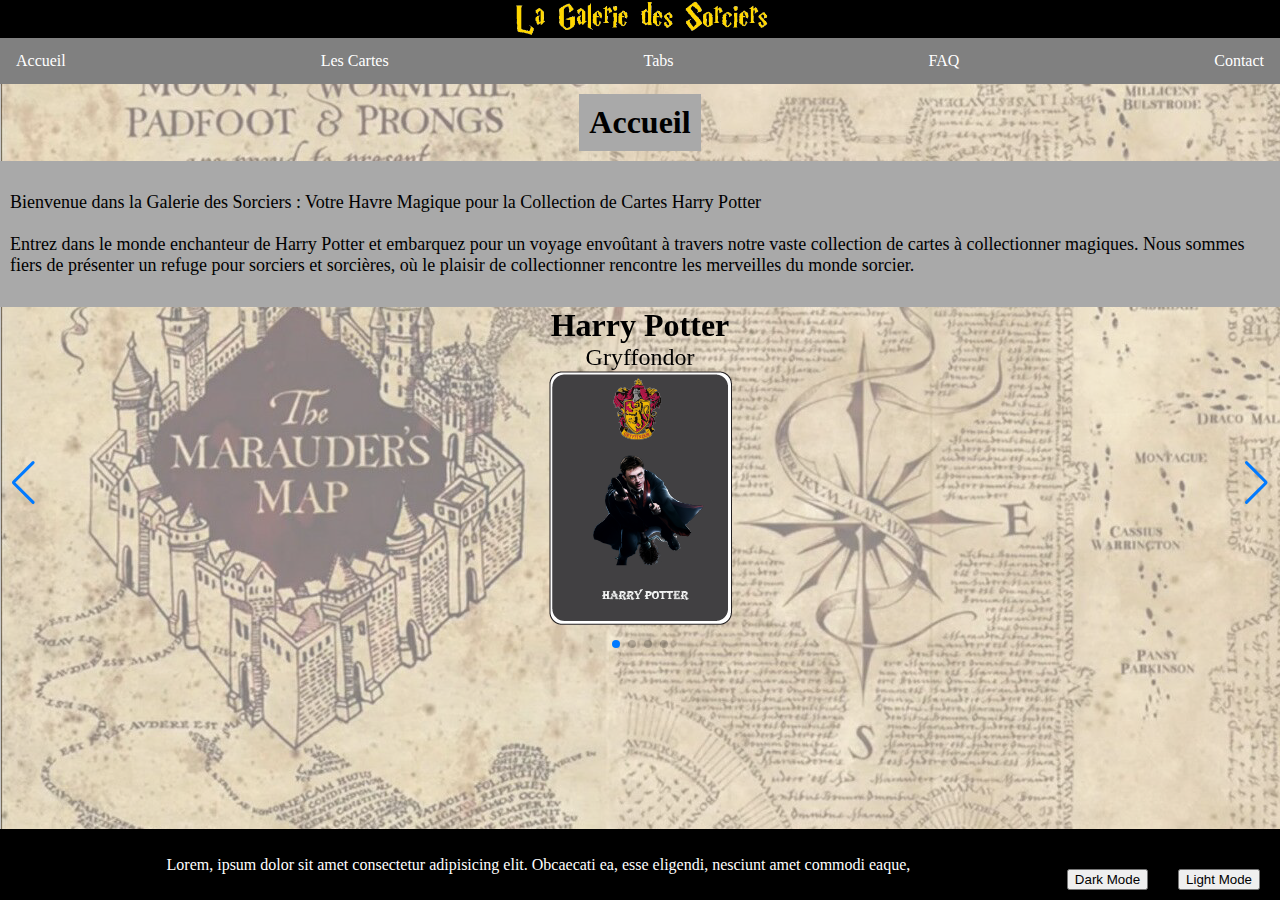
<file: Rendu HTML CSS/index.html>
<!DOCTYPE html>
<html lang="fr">
  <head>
    <meta charset="UTF-8" />
    <meta name="viewport" content="width=device-width, initial-scale=1.0" />
    <title>Accueil</title>
    <link
      rel="stylesheet"
      href="https://cdn.jsdelivr.net/npm/swiper@11/swiper-bundle.min.css"
    />
    <link rel="stylesheet" href="slider.css" />
    <link rel="icon" type="image/png" href="Images/Harry_Potter_Favicon.png" />
  </head>
  <body>
    <div class="bloc3">
      <img id="logo" src="Images/Logo.png" alt="logo" />
    </div>
    <nav class="navbar">
      <ul class="navbar-links">
        <li><a href="index.html">Accueil</a></li>
        <li><a href="cartes.html">Les Cartes</a></li>
        <li><a href="tabs.html">Tabs</a></li>
        <li><a href="FAQ.html">FAQ</a></li>
        <li><a href="contact.html">Contact</a></li>
      </ul>
    </nav>
    <h1>Accueil</h1>
    <p class="text">
      <br />Bienvenue dans la Galerie des Sorciers : Votre Havre Magique pour la
      Collection de Cartes Harry Potter <br /><br />

      Entrez dans le monde enchanteur de Harry Potter et embarquez pour un
      voyage envoûtant à travers notre vaste collection de cartes à
      collectionner magiques. Nous sommes fiers de présenter un refuge pour
      sorciers et sorcières, où le plaisir de collectionner rencontre les
      merveilles du monde sorcier.<br /><br />
    </p>

    <div class="swiper mon-slider">
      <div class="swiper-wrapper">
        <div class="swiper-slide slide-hp">
            <p class="title">Harry Potter</p>
            <p class="subtitle">Gryffondor</p>
          <img src="Images/Carte_Harry_Potter.png" alt="Harry Potter" />
        </div>
        <div class="swiper-slide slide-ps">
            <p class="title">Poufsouffle</p>
            <p class="subtitle">Poufsouffle</p>
          <img src="Images/Carte_8.png" alt="Poufsouffle" />
        </div>
        <div class="swiper-slide slide-dm">
            <p class="title">Draco Malfoy</p>
            <p class="subtitle">Serpentard</p>
          <img src="Images/Carte_Draco_Malfoy.png" alt="Draco Malfoy" />
        </div>
        <div class="swiper-slide slide-sa">
          <p class="title">Serdaigle</p>
          <p class="subtitle">Serdaigle</p>
          <img src="Images/Carte_7.png" alt="Serdaigle" />
        </div>
      </div>

      <div class="swiper-pagination"></div>
      <div class="swiper-button-prev"></div>
      <div class="swiper-button-next"></div>
    </div>

    <footer>
      <p id="footertext">
        Lorem, ipsum dolor sit amet consectetur adipisicing elit. Obcaecati ea,
        esse eligendi, nesciunt amet commodi eaque,
      </p>
      <button onclick="darkMode()">Dark Mode</button>
      <button onclick="lightMode()">Light Mode</button>
    </footer>
    <script src="https://cdn.jsdelivr.net/npm/swiper@11/swiper-bundle.min.js"></script>
    <script src="main.js"></script>
  </body>
</html>
</file>
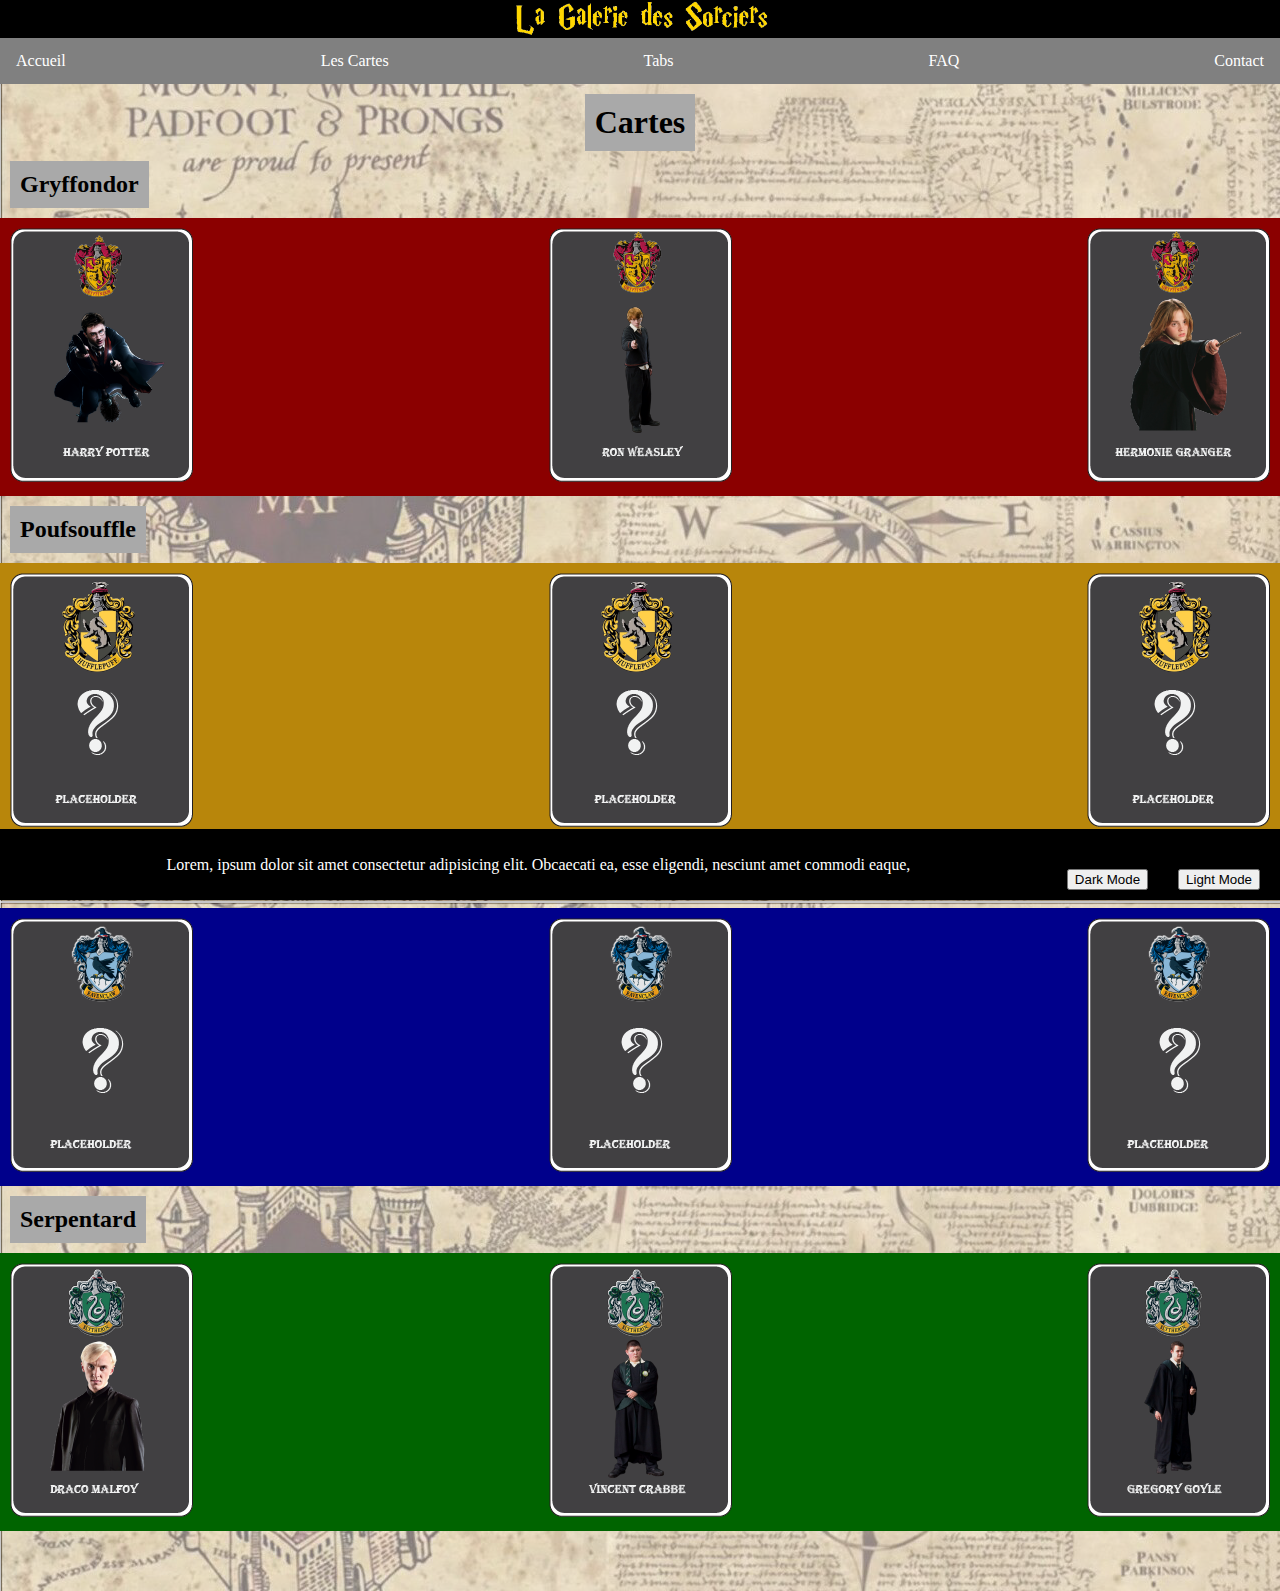
<file: Rendu HTML CSS/cartes.html>
<!DOCTYPE html>
<html lang="fr">
  <head>
    <meta charset="UTF-8" />
    <meta name="viewport" content="width=device-width, initial-scale=1.0" />
    <title>Cartes</title>
    <link rel="stylesheet" href="cartes.css" />
    <link rel="icon" type="image/png" href="Images/Harry_Potter_Favicon.png" />
  </head>
  <body>
    <div class="bloc3">
      <img id="logo" src="Images/Logo.png" alt="logo" />
    </div>
    <nav class="navbar">
      <ul class="navbar-links">
        <li><a href="index.html">Accueil</a></li>
        <li><a href="cartes.html">Les Cartes</a></li>
        <li><a href="tabs.html">Tabs</a></li>
        <li><a href="FAQ.html">FAQ</a></li>
        <li><a href="contact.html">Contact</a></li>
      </ul>
    </nav>
    <div class="empty">
      <h1>Cartes</h1>
    </div>
    <h2>Gryffondor</h2>
    <div class="listecartes1">
      <div class="carte">
        <img src="Images/Carte_Harry_Potter.png" alt="Carte Harry Potter" />
      </div>
      <div class="carte">
        <img src="Images/Carte_Ron_Weasley.png" alt="Carte Ron Weasley" />
      </div>
      <div class="carte">
        <img
          src="Images/Carte_Hermione_Granger.png"
          alt="Carte Hermione Granger"
        />
      </div>
    </div>
    <h2>Poufsouffle</h2>
    <div class="listecartes2">
      <div class="carte">
        <img src="Images/Carte_8.png" alt="Carte Poufsouffle" />
      </div>
      <div class="carte">
        <img src="Images/Carte_8.png" alt="Carte Poufsouffle" />
      </div>
      <div class="carte">
        <img src="Images/Carte_8.png" alt="Carte Poufsouffle" />
      </div>
    </div>
    <h2>Serdaigle</h2>
    <div class="listecartes3">
      <div class="carte">
        <img src="Images/Carte_7.png" alt="Carte Serdaigle" />
      </div>
      <div class="carte">
        <img src="Images/Carte_7.png" alt="Carte Serdaigle" />
      </div>
      <div class="carte">
        <img src="Images/Carte_7.png" alt="Carte Serdaigle" />
      </div>
    </div>
    <h2>Serpentard</h2>
    <div class="listecartes4">
      <div class="carte">
        <img src="Images/Carte_Draco_Malfoy.png" alt="Carte Draco Malfoy" />
      </div>
      <div class="carte">
        <img src="Images/Carte_Vincent_Crabbe.png" alt="Carte Vincent Crabbe" />
      </div>
      <div class="carte">
        <img src="Images/Carte_Gregory_Goyle.png" alt="Carte Gregory Goyle" />
      </div>
    </div>
    <footer>
      <p id="footertext">
        Lorem, ipsum dolor sit amet consectetur adipisicing elit. Obcaecati ea,
        esse eligendi, nesciunt amet commodi eaque,
      </p>
      <button onclick="darkMode()">Dark Mode</button>
      <button onclick="lightMode()">Light Mode</button>
    </footer>
    <script src="main.js"></script>
  </body>
</html>
</file>
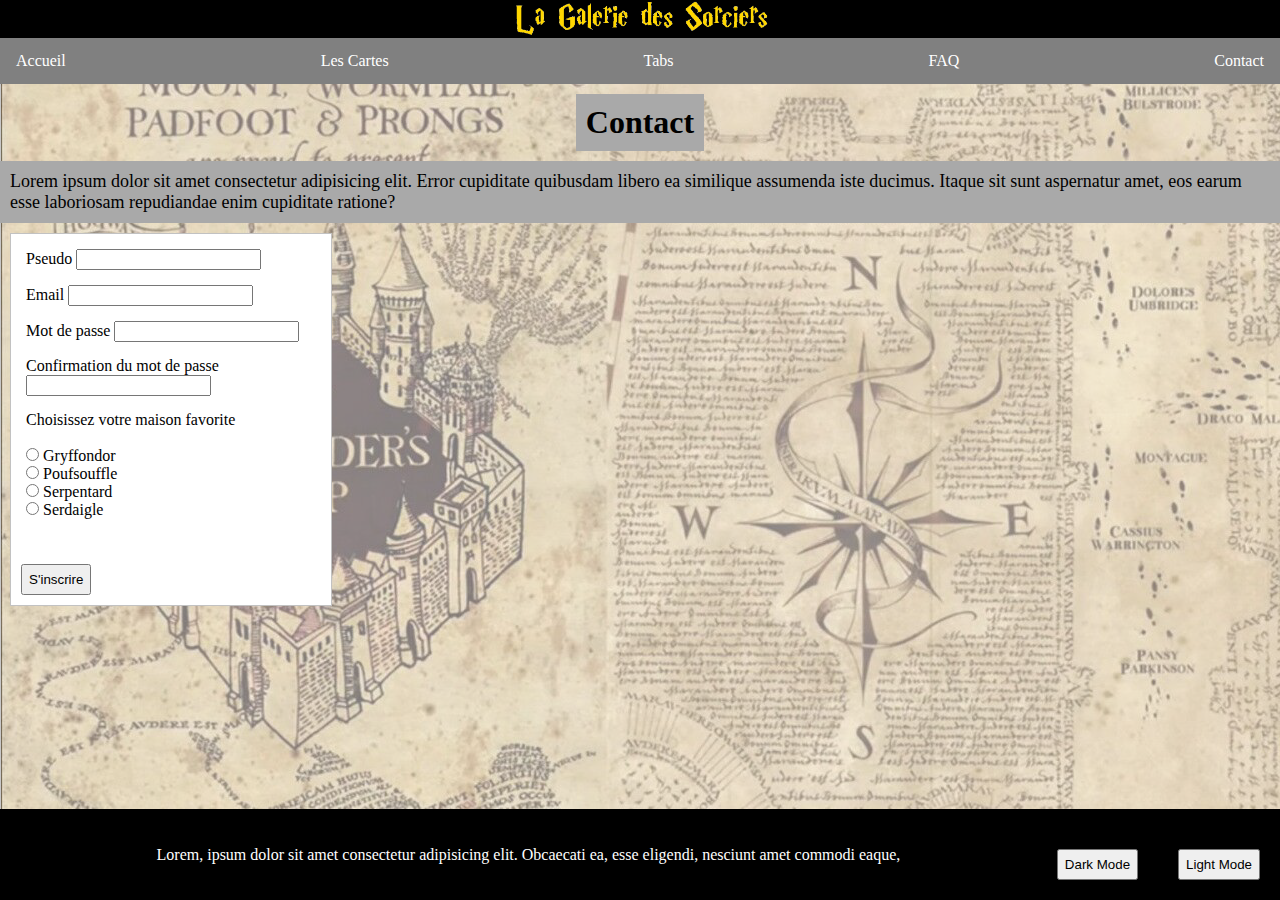
<file: Rendu HTML CSS/contact.html>
<!DOCTYPE html>
<html lang="fr">
  <head>
    <meta charset="UTF-8" />
    <meta name="viewport" content="width=device-width, initial-scale=1.0" />
    <title>Contact</title>
    <link rel="stylesheet" href="contact.css" />
    <link rel="icon" type="image/png" href="Images/Harry_Potter_Favicon.png" />
  </head>
  <body>
    <div class="bloc3">
      <img id="logo" src="Images/Logo.png" alt="logo" />
    </div>
    <nav class="navbar">
      <ul class="navbar-links">
        <li><a href="index.html">Accueil</a></li>
        <li><a href="cartes.html">Les Cartes</a></li>
        <li><a href="tabs.html">Tabs</a></li>
        <li><a href="FAQ.html">FAQ</a></li>
        <li><a href="contact.html">Contact</a></li>
      </ul>
    </nav>
    <div class="empty">
      <h1>Contact</h1>
    </div>
    <p class="text">
      Lorem ipsum dolor sit amet consectetur adipisicing elit. Error cupiditate
      quibusdam libero ea similique assumenda iste ducimus. Itaque sit sunt
      aspernatur amet, eos earum esse laboriosam repudiandae enim cupiditate
      ratione?
    </p>
    <form action="" method="post" enctype="multipart/form-data">
      <div>
        <label for="pseudo">Pseudo</label>
        <input type="text" id="pseudo" name="pseudo" required/>
      </div>

      <div>
        <label for="email">Email</label>
        <input type="email" id="email" name="email" required/>
      </div>

      <div>
        <label for="password">Mot de passe</label>
        <input type="password" id="password" name="password" required/>
      </div>

      <div>
        <label for="password2">Confirmation du mot de passe</label>
        <input type="password" id="password2" name="password2" required/>
      </div>

      <div>
        <p>Choisissez votre maison favorite</p>
        <br>
        <input type="radio" id="gryffondor" name="maisons" value="gryffondor">
        <label for="gryffondor">Gryffondor</label><br>
        <input type="radio" id="poufsouffle" name="maisons" value="poufsouffle">
        <label for="poufsouffle">Poufsouffle</label><br>
        <input type="radio" id="serpentard" name="maisons" value="serpentard">
        <label for="serpentard">Serpentard</label><br>
        <input type="radio" id="serdaigle" name="maisons" value="serdaigle">
        <label for="serdaigle">Serdaigle</label>
      </div>

      <button type="submit">S'inscrire</button>
    </form>
    <footer>
      <p id="footertext">
        Lorem, ipsum dolor sit amet consectetur adipisicing elit. Obcaecati ea,
        esse eligendi, nesciunt amet commodi eaque,
      </p>
      <button onclick="darkMode()">Dark Mode</button>
      <button onclick="lightMode()">Light Mode</button>
    </footer>
    <script src="form.js"></script>
  </body>
</html>
</file>
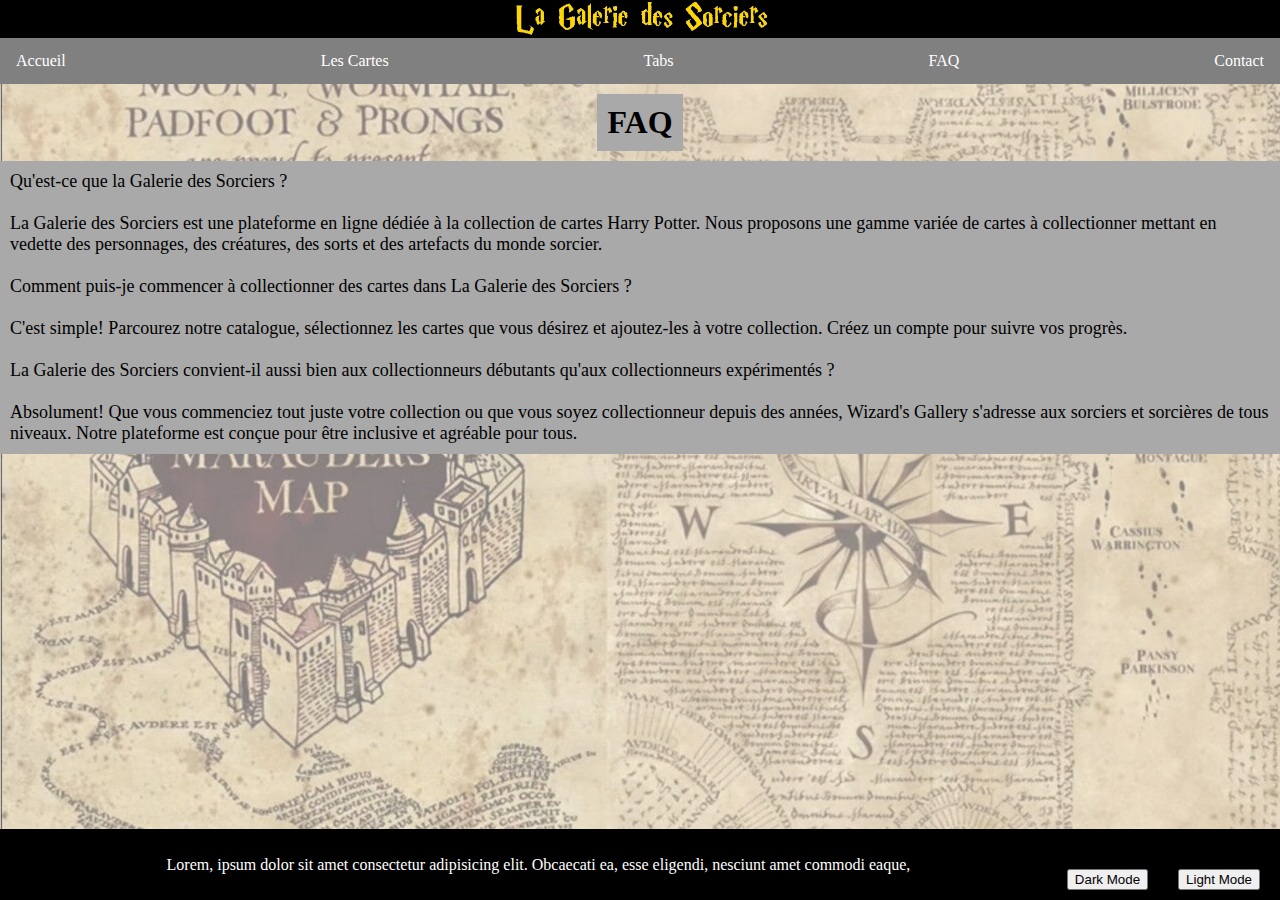
<file: Rendu HTML CSS/FAQ.html>
<!DOCTYPE html>
<html lang="fr">
  <head>
    <meta charset="UTF-8" />
    <meta name="viewport" content="width=device-width, initial-scale=1.0" />
    <title>FAQ</title>
    <link rel="stylesheet" href="FAQ.css" />
    <link rel="icon" type="image/png" href="Images/Harry_Potter_Favicon.png" />
  </head>
  <body>
    <div class="bloc3">
      <img id="logo" src="Images/Logo.png" alt="logo" />
    </div>
    <nav class="navbar">
      <ul class="navbar-links">
        <li><a href="index.html">Accueil</a></li>
        <li><a href="cartes.html">Les Cartes</a></li>
        <li><a href="tabs.html">Tabs</a></li>
        <li><a href="FAQ.html">FAQ</a></li>
        <li><a href="contact.html">Contact</a></li>
      </ul>
    </nav>
    <div class="empty">
      <h1>FAQ</h1>
    </div>
    <p class="text">
      Qu'est-ce que la Galerie des Sorciers ?<br /><br />

      La Galerie des Sorciers est une plateforme en ligne dédiée à la collection
      de cartes Harry Potter. Nous proposons une gamme variée de cartes à
      collectionner mettant en vedette des personnages, des créatures, des sorts
      et des artefacts du monde sorcier.<br /><br />
      Comment puis-je commencer à collectionner des cartes dans La Galerie des
      Sorciers ?<br /><br />

      C'est simple! Parcourez notre catalogue, sélectionnez les cartes que vous
      désirez et ajoutez-les à votre collection. Créez un compte pour suivre vos
      progrès.<br /><br />

      La Galerie des Sorciers convient-il aussi bien aux collectionneurs
      débutants qu'aux collectionneurs expérimentés ?<br /><br />

      Absolument! Que vous commenciez tout juste votre collection ou que vous
      soyez collectionneur depuis des années, Wizard's Gallery s'adresse aux
      sorciers et sorcières de tous niveaux. Notre plateforme est conçue pour
      être inclusive et agréable pour tous.
    </p>

    <footer>
      <p id="footertext">
        Lorem, ipsum dolor sit amet consectetur adipisicing elit. Obcaecati ea,
        esse eligendi, nesciunt amet commodi eaque,
      </p>
      <button onclick="darkMode()">Dark Mode</button>
      <button onclick="lightMode()">Light Mode</button>
    </footer>
    <script src="main.js"></script>
  </body>
</html>
</file>
<file: Rendu HTML CSS/cartes.css>
@import url("style.css");

@media screen and (min-width: 801px) {
  body {
    padding-bottom: 60px;
  }

  .listecartes1 {
    background-color: darkred;
    display: flex;
    justify-content: space-between;
    padding: 10px;
    align-content: center;
  }

  .listecartes2 {
    background-color: darkgoldenrod;
    display: flex;
    justify-content: space-between;
    padding: 10px;
    align-content: center;
  }

  .listecartes3 {
    background-color: darkblue;
    display: flex;
    justify-content: space-between;
    padding: 10px;
    align-content: center;
  }

  .listecartes4 {
    background-color: darkgreen;
    display: flex;
    justify-content: space-between;
    padding: 10px;
    align-content: center;
  }
}

@media screen and (max-width: 800px) {
  body {
    padding-bottom: 60px;
  }

  .listecartes1 {
    background-color: darkred;
    display: flex;
    padding: 10px;
    align-content: center;
    flex-direction: column;
    width: fit-content;
    justify-content: center;
  }

  .listecartes2 {
    background-color: darkgoldenrod;
    display: flex;
    padding: 10px;
    align-content: center;
    flex-direction: column;
    width: fit-content;
    justify-content: center;
  }

  .listecartes3 {
    background-color: darkblue;
    display: flex;
    padding: 10px;
    align-content: center;
    flex-direction: column;
    width: fit-content;
    justify-content: center;
  }

  .listecartes4 {
    background-color: darkgreen;
    display: flex;
    padding: 10px;
    align-content: center;
    flex-direction: column;
    width: fit-content;
    justify-content: center;
  }
}
</file>
<file: Rendu HTML CSS/contact.css>
@import url("style.css");

form {
  border: 1px solid rgba(153, 153, 153, 0.6);
  background-color: white;
  width: 25%;
  height: fit-content;
  margin-top: 10px;
  margin-left: 10px;
  margin-bottom: 175px;
}

form > div {
  margin: 15px 15px;
}

/*label {
  margin-bottom: 8px;
}*/

button {
  margin-left: 10px;
  margin-bottom: 10px;
  padding: 6px 6px;
  cursor: pointer;
}

.message-error {
  border: 1px solid rgb(212, 42, 0);
  color: rgb(212, 42, 0);
  background-color: rgba(212, 42, 0, 0.4);
  padding: 16px 32px;
  margin-bottom: 20px;
  display: none;
}

.message-error.visible {
  display: block;
}

.message-success {
  border: 1px solid rgb(81, 150, 2);
  color: rgb(81, 150, 2);
  background-color: rgba(113, 212, 0, 0.4);
  padding: 16px 32px;
  margin-bottom: 40px;
  display: none;
}

.message-success.visible {
  display: block;
}

.success {
  border: 1px solid rgb(81, 150, 2);
  background-color: rgba(113, 212, 0, 0.4);
}

.dark-mode form {
  background-color: black;
}
</file>
<file: Rendu HTML CSS/FAQ.css>
@import url("style.css");
</file>
<file: Rendu HTML CSS/slider.css>
@import url('style.css');

.swiper-slide {
  display: flex;
  align-items: center;
  flex-direction: column;
  font-size: 18px;
  margin-bottom: 10px;
}

.title {
  font-weight: bold;
  font-size: 32px;
  align-items: center;
}

.subtitle {
  font-size: 24px;
  align-items: center;
}

.slide-hp {
  padding-bottom: 25px;
  align-items: center;
}

.slide-ps {
  padding-bottom: 10px;
  align-items: center;
}

.slide-dm {
  padding-bottom: 10px;
  align-items: center;
}
</file>
